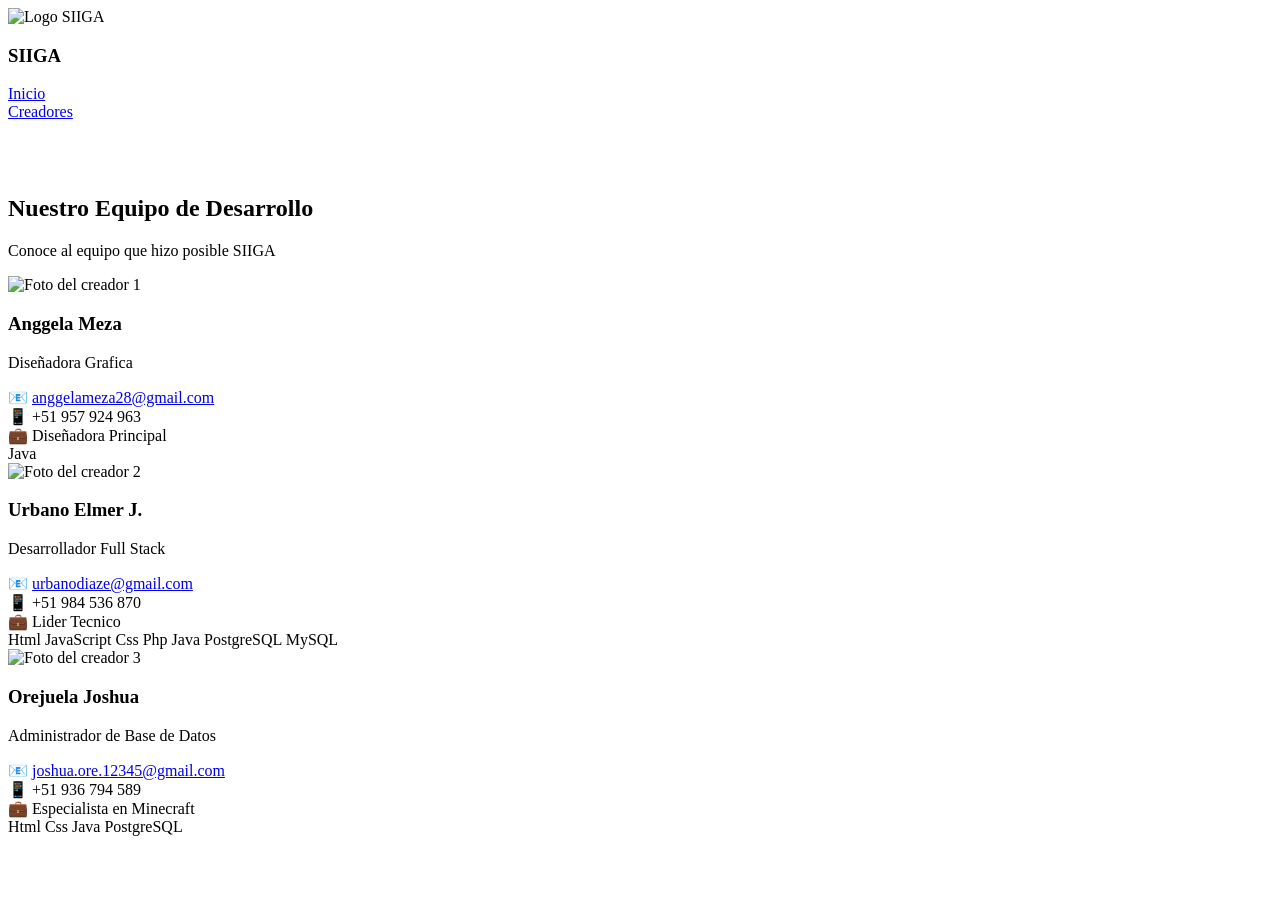
<file: index.html>
<!DOCTYPE html>
<html xmlns:th="http://www.thymeleaf.org" lang="en">
<head>
    <meta charset="UTF-8">
    <meta name="viewport" content="width=device-width, initial-scale=1.0">
    <title>SIGA</title>

    <link rel="icon" th:href="@{/G-assets/imagenes/logo.png}">
    <link rel="stylesheet" th:href="@{/paginacentral/css/Pract.css}">
</head>
<body id="menu">
    <section id="interfas">
        <article class="box">
            <div class="minBox">
                <div>
                    <img th:src="@{/G-assets/imagenes/logo.png}" alt="Logo SIIGA" id="logo">
                </div>
                <div><h1>SIIGA</h1></div>
            </div>
            <div class="minBox">
                <div>
                    <a href="#contenedor" class="indice">Inicio</a>
                </div>
                <div>
                    <a href="#creadores" class="indice" data-desplazamiento="-20px">Creadores</a>
                </div>
            </div>
        </article>
    </section>
    <section id="contenedor">
        <!--Administrador-->
        <div>
            <a th:href="@{/login/ADMINISTRADOR}"><img class="opciones" th:src="@{/G-assets/imagenes/administrador.png}"></a>
        </div>
        <!--Estudiante-->
        <div>
            <a th:href="@{/login/ALUMNO}"><img class="opciones" th:src="@{/G-assets/imagenes/estudiante.png}"></a>
        </div>  
        <!--Docente--> 
        <div>
            <a th:href="@{/login/DOCENTE}"><img class="opciones" th:src="@{/G-assets/imagenes/docente.png}"></a>
        </div>       
    </section>
    <section id="creadores">
        <div class="creadores-container">
            <h2 class="creadores-titulo">Nuestro Equipo de Desarrollo</h2>
            <p class="creadores-descripcion">Conoce al equipo que hizo posible SIIGA</p>
            
            <div class="creadores-grid">
                <!-- Creador 1 -->
                <div class="creador-card">
                    <div class="creador-foto">
                        <img th:src="@{/G-assets/imagenes/anggela.png}" 
                            alt="Foto del creador 1" class="foto-perfil">
                    </div>
                    <div class="creador-info">
                        <h3 class="creador-nombre">Anggela Meza</h3>
                        <p class="creador-cargo">Diseñadora Grafica</p>
                        
                        <div class="creador-contacto">
                            <div class="contacto-item">
                                <span class="contacto-icono">📧</span>
                                <a href="mailto:anggelameza28@gmail.com" class="contacto-link">
                                    anggelameza28@gmail.com
                                </a>
                            </div>
                            <div class="contacto-item">
                                <span class="contacto-icono">📱</span>
                                <span class="contacto-texto">+51 957 924 963</span>
                            </div>
                            <div class="contacto-item">
                                <span class="contacto-icono">💼</span>
                                <span class="contacto-texto">Diseñadora Principal</span>
                            </div>
                        </div>
                        
                        <div class="creador-habilidades">
                            <span class="habilidad">Java</span>
                        </div>
                    </div>
                </div>
                
                <!-- Creador 2 -->
                <div class="creador-card">
                    <div class="creador-foto">
                        <img th:src="@{/G-assets/imagenes/urbano.png}"
                            alt="Foto del creador 2" class="foto-perfil">
                    </div>
                    <div class="creador-info">
                        <h3 class="creador-nombre">Urbano Elmer J.</h3>
                        <p class="creador-cargo">Desarrollador Full Stack</p>
                        
                        <div class="creador-contacto">
                            <div class="contacto-item">
                                <span class="contacto-icono">📧</span>
                                <a href="mailto:urbanodiaze@gmail.com" class="contacto-link">
                                    urbanodiaze@gmail.com
                                </a>
                            </div>
                            <div class="contacto-item">
                                <span class="contacto-icono">📱</span>
                                <span class="contacto-texto">+51 984 536 870</span>
                            </div>
                            <div class="contacto-item">
                                <span class="contacto-icono">💼</span>
                                <span class="contacto-texto">Lider Tecnico</span>
                            </div>
                        </div>
                        
                        <div class="creador-habilidades">
                            <span class="habilidad">Html</span>
                            <span class="habilidad">JavaScript</span>
                            <span class="habilidad">Css</span>
                            <span class="habilidad">Php</span>
                            <span class="habilidad">Java</span>
                            <span class="habilidad">PostgreSQL</span>
                            <span class="habilidad">MySQL</span>
                        </div>
                    </div>
                </div>
                
                <!-- Creador 3 -->
                <div class="creador-card">
                    <div class="creador-foto">
                        <img th:src="@{/G-assets/imagenes/orejuela.png}" 
                            alt="Foto del creador 3" class="foto-perfil">
                    </div>
                    <div class="creador-info">
                        <h3 class="creador-nombre">Orejuela Joshua</h3>
                        <p class="creador-cargo">Administrador de Base de Datos</p>
                        
                        <div class="creador-contacto">
                            <div class="contacto-item">
                                <span class="contacto-icono">📧</span>
                                <a href="mailto:joshua.ore.12345@gmail.com" class="contacto-link">
                                    joshua.ore.12345@gmail.com
                                </a>
                            </div>
                            <div class="contacto-item">
                                <span class="contacto-icono">📱</span>
                                <span class="contacto-texto">+51 936 794 589</span>
                            </div>
                            <div class="contacto-item">
                                <span class="contacto-icono">💼</span>
                                <span class="contacto-texto">Especialista en Minecraft</span>
                            </div>
                        </div>
                        
                        <div class="creador-habilidades">
                            <span class="habilidad">Html</span>
                            <span class="habilidad">Css</span>
                            <span class="habilidad">Java</span>
                            <span class="habilidad">PostgreSQL</span>
                            
                        </div>
                    </div>
                </div>
            </div>
        </div>
    </section>
    
    <script th:src="@{/paginacentral/js/desplazamiento.js}"></script>
    <script th:src="@{/paginacentral/js/comentario.js}"></script>
</body>
</html>
</file>
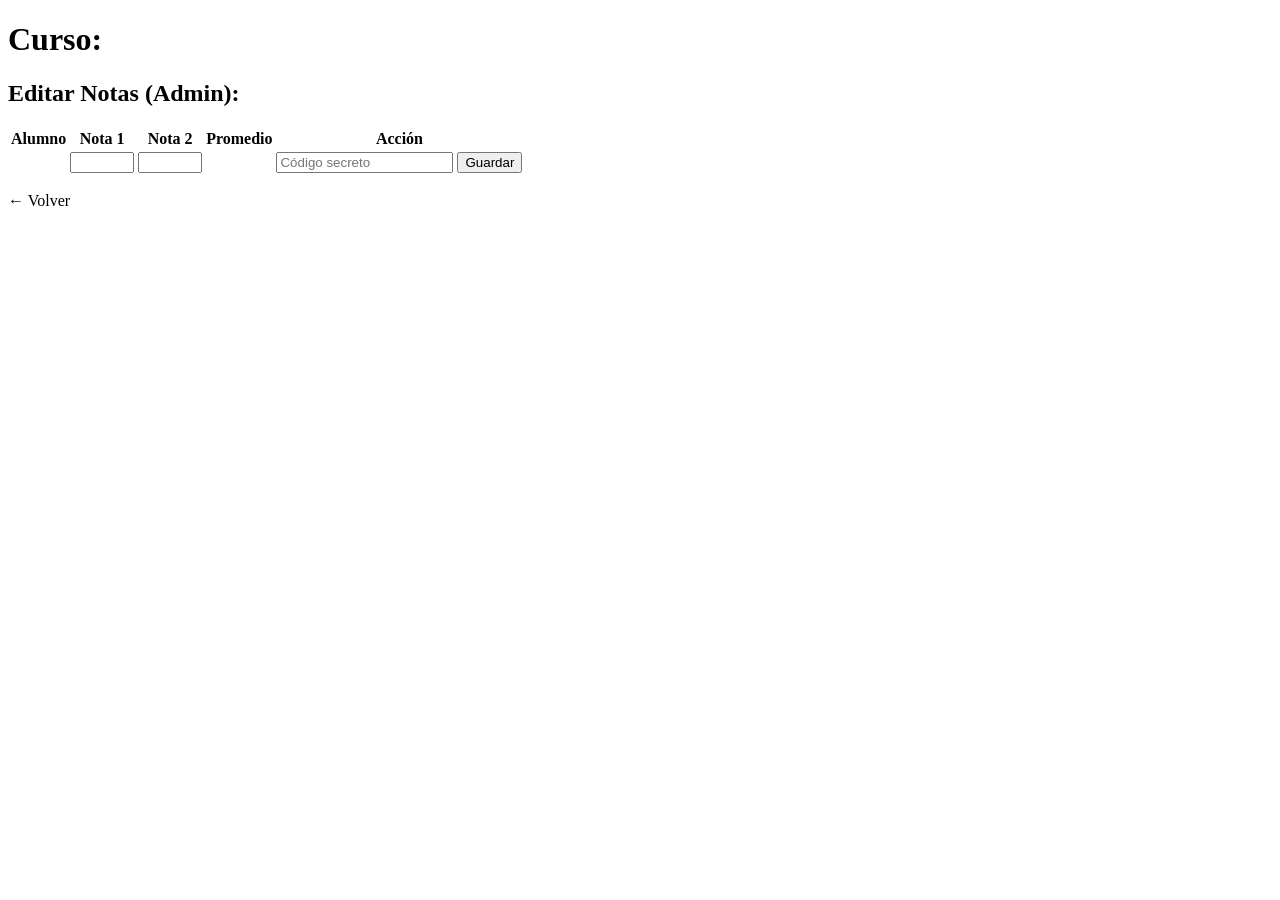
<file: src/main/resources/templates/admin-editar-notas.html>
<!DOCTYPE html>
<html xmlns:th="http://www.thymeleaf.org">
<head>
    <title>Editar Notas</title>
    <link rel="stylesheet" th:href="@{/info/css-admin/editar.css}" />
    <link rel="icon" th:href="@{/G-assets/imagenes/logo.png}">
</head>
<body>
    <h1>Curso: <span th:text="${nombreCurso}"></span></h1>
    <h2>Editar Notas (Admin):</h2>
    <div class="fondo">
        <table>
        <tr>
            <th>Alumno</th>
            <th>Nota 1</th>
            <th>Nota 2</th>
            <th>Promedio</th>
            <th>Acción</th>
        </tr>
                <!--${listaMatriculas} = FILAS DE LA MATRICULA-->
        <tr th:each="m : ${listaMatriculas}">
            <!--alumno : me devuelve el id del estudiante(BD matricula)-->
            <!--username : usa esa ID y en la BD usuarios, se ubica de acuerdo a esa ID y da el nombre de esa ID-->
            <td th:text="${m.alumno.username}"></td>
            <form th:action="@{/admin/guardar-nota-segura}" method="post">
                <td>
                    <input type="hidden" name="matriculaId" th:value="${m.id}">
                    <input type="number" name="nota1" th:value="${m.nota1}" step="0.1" min="0" max="20" required>
                </td>
                <td>
                    <input type="number" name="nota2" th:value="${m.nota2}" step="0.1" min="0" max="20" required>
                </td>
                <td th:text="${m.promedio}"></td>
                <td>
                    <input type="password" name="codigoSecreto" placeholder="Código secreto" required>
                    <button type="submit">Guardar</button>
                </td>
            </form>
            
        </tr>
        </table>
    
        <p><a class="salirini" th:href="@{/horario-admin}">← Volver</a></p>
    </div>
    
</body>
</html>
</file>
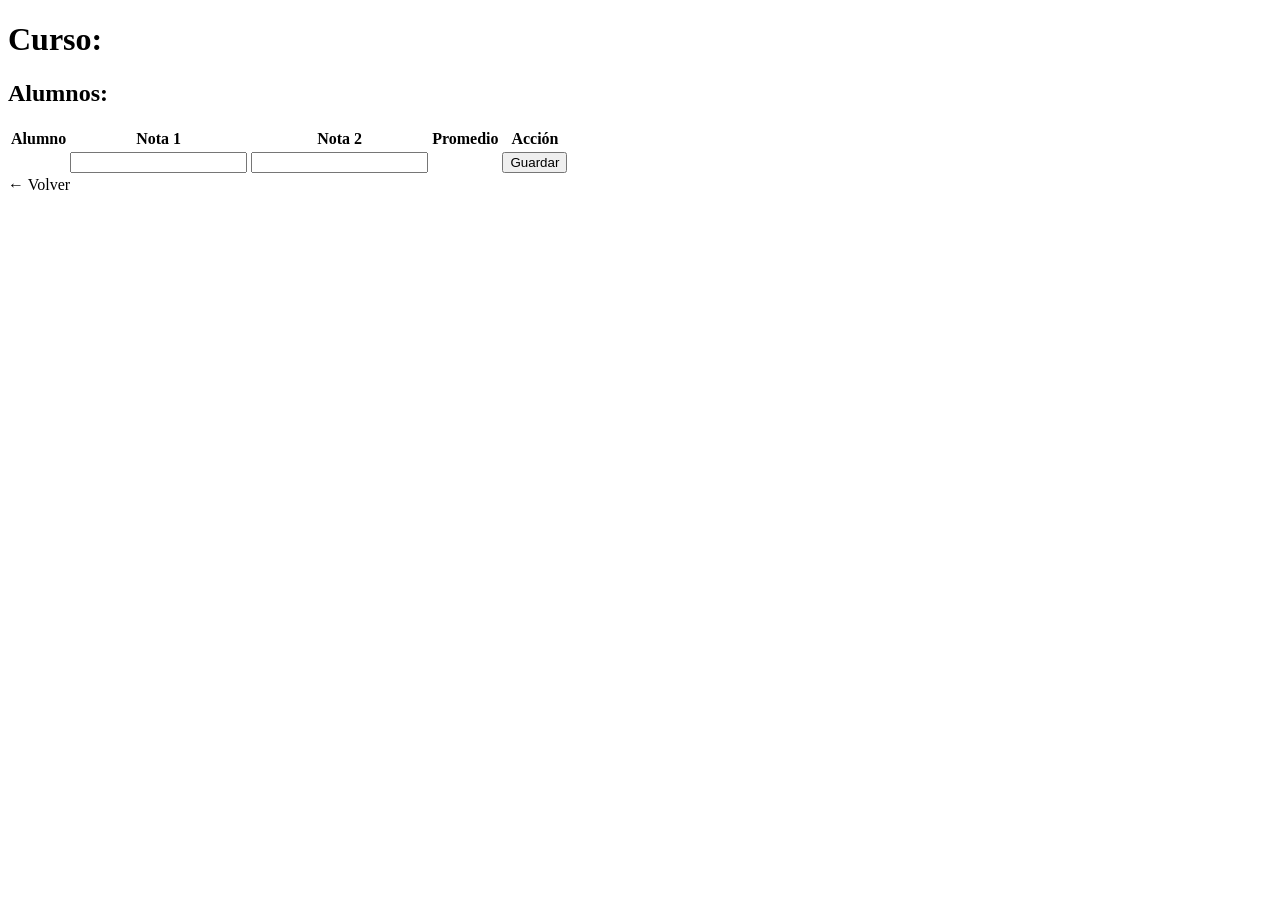
<file: src/main/resources/templates/calificar-curso.html>
<!DOCTYPE html>
<html xmlns:th="http://www.thymeleaf.org">
<head>
    <title>Calificar</title>
    <link rel="stylesheet" th:href="@{/info/css-docente/docente.css}">
    <link rel="icon" th:href="@{/G-assets/imagenes/logo.png}">
</head>
<body>
    <div class="fondo">

        <div class="div1">
            <h1>Curso: <span th:text="${nombreCurso}"></span></h1>
        </div>
        
        <div class="div2">
            <h2>Alumnos:</h2>
        </div>
        
        <table>
            <tr>
                <th>Alumno</th>
                <th>Nota 1</th>
                <th>Nota 2</th>
                <th>Promedio</th>
                <th>Acción</th>
            </tr>
            <tr th:each="m : ${listaMatriculas}">
                <td th:text="${m.alumno.username}"></td>
                <form th:action="@{/profesor/guardar-nota}" method="post">
                    <input type="hidden" name="matriculaId" th:value="${m.id}">
                    <td><input name="nota1" th:value="${m.nota1}"></td>
                    <td><input name="nota2" th:value="${m.nota2}"></td>
                    <td th:text="${m.promedio}"></td>
                    <td><button>Guardar</button></td>
                </form>
            </tr>
        </table>
        <a class="salirini" th:href="@{/horario-profesor}">← Volver</a>
    </div>
    
</body>
</html>
</file>
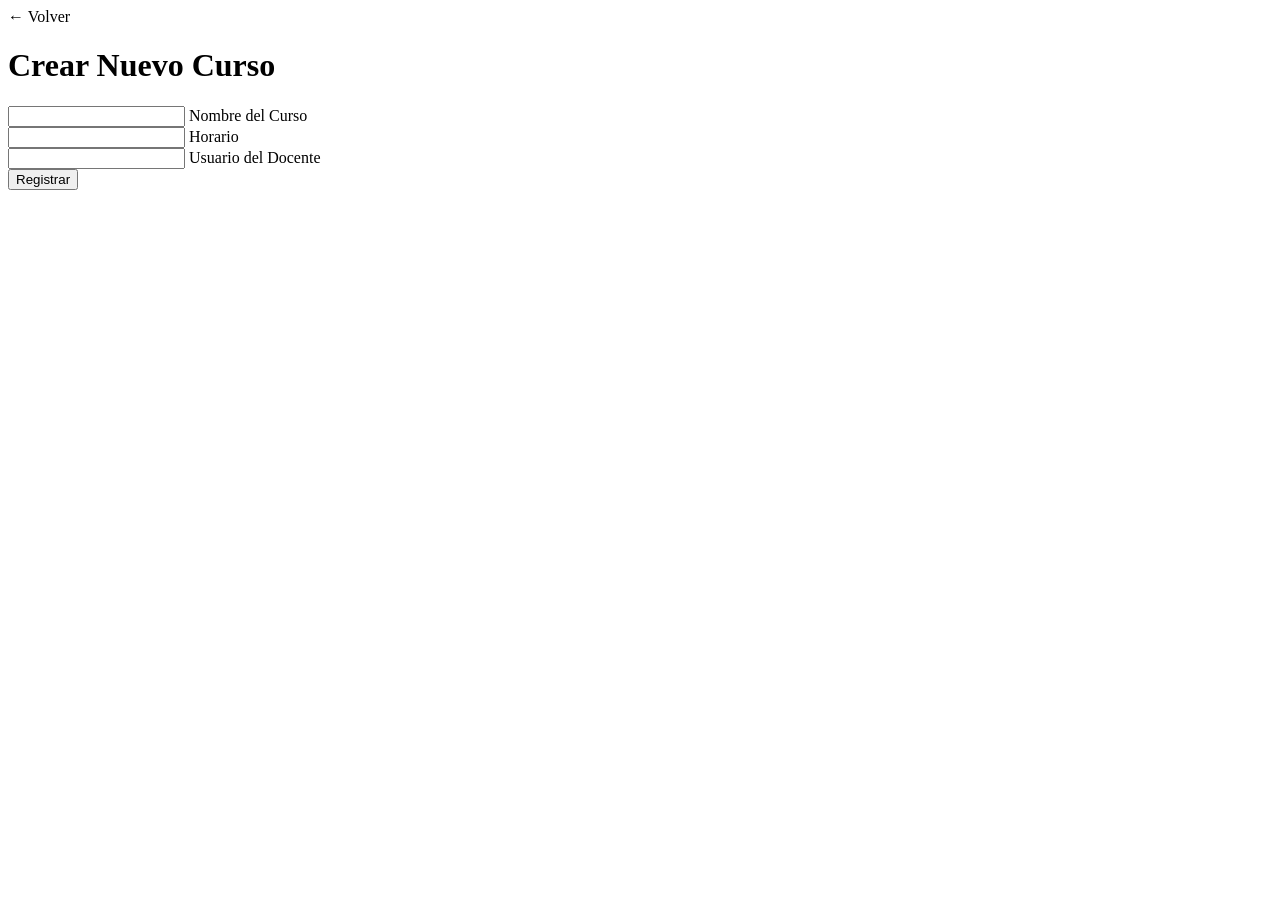
<file: src/main/resources/templates/crear-curso.html>
<!DOCTYPE html>
<html xmlns:th="http://www.thymeleaf.org">
<head>
    <meta charset="UTF-8">
    <meta name="viewport" content="width=device-width, initial-scale=1.0">
    <title>Nuevo Curso</title>
    <link rel="stylesheet" th:href="@{/info/css-admin/nvcurso.css}">
    <link rel="icon" th:href="@{/G-assets/imagenes/logo.png}">
</head>
<body>
    <!-- Botón Volver -->
    <a class="volver-btn" th:href="@{/horario-admin}">← Volver</a>
    
    <!-- Formulario -->
    <form th:action="@{/cursos/guardar}" method="post" id="formCurso" novalidate>
        <h1>Crear Nuevo Curso</h1>
        
        <div class="form-content">
            <!-- Nombre del Curso -->
            <div class="input-group">
                <label>
                    <input name="nombreCurso" class="form-input" type="text" placeholder=" " required>
                    <span class="floating-label">Nombre del Curso</span>
                </label>
            </div>
            
            <!-- Horario -->
            <div class="input-group">
                <label>
                    <input name="horario" class="form-input" type="text" placeholder=" " required>
                    <span class="floating-label">Horario</span>
                </label>
            </div>
            
            <!-- Docente -->
            <div class="input-group">
                <label>
                    <input name="docenteUsername" class="form-input" type="text" placeholder=" " required>
                    <span class="floating-label">Usuario del Docente</span>
                </label>
            </div>
            
            <!-- Botón -->
            <div class="btn-container">
                <button type="submit" class="submit-btn">Registrar</button>
            </div>
        </div>
        
        <!-- Mensajes -->
        <div class="message" id="mensaje"></div>
    </form>
    
    <script th:src="@{/js/crear-curso.js}"></script>
</body>
</html>
</file>
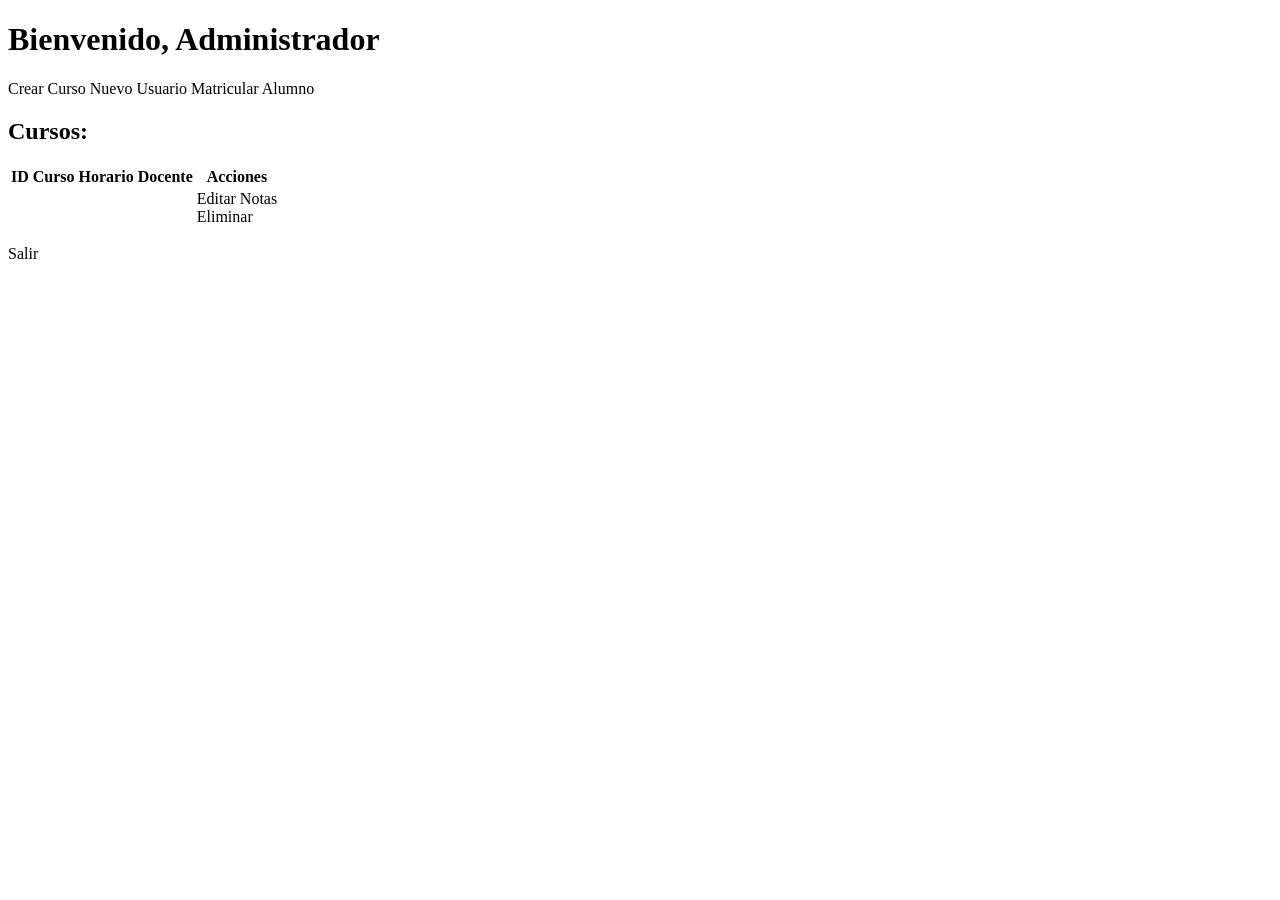
<file: src/main/resources/templates/horario-admin.html>
<!DOCTYPE html>
<html xmlns:th="http://www.thymeleaf.org">
<head>
    <meta charset="UTF-8">
    <title>Panel de Administrador</title>
    <link rel="stylesheet" th:href="@{/info/css-admin/tabla.css}">
    <link rel="icon" th:href="@{/G-assets/imagenes/logo.png}">
</head>
<body>
    <div class="fondo">
        <h1>Bienvenido, Administrador</h1>
        
        <div class="indice">
            <a class="miniind1" th:href="@{/cursos/nuevo}">Crear Curso</a>
            <a class="miniind2" th:href="@{/usuarios/nuevo}">Nuevo Usuario</a>
            <a class="miniind3" th:href="@{/matriculas/nueva}">Matricular Alumno</a>
        </div>
        
        <h2>Cursos:</h2>
        
        <table class="cursos">
            <tr>
                <th>ID</th>
                <th>Curso</th>
                <th>Horario</th>
                <th>Docente</th>
                <th>Acciones</th>
            </tr>
            <tr th:each="c : ${listaCursos}">
                <td th:text="${c.id}"></td>
                <td th:text="${c.nombreCurso}"></td>
                <td th:text="${c.horario}"></td>
                <td th:text="${c.docenteUsername}"></td>
                <td class="acciones">
                    <div>
                        <a th:href="@{/admin/curso/{id}(id=${c.id})}" class="editar">
                        Editar Notas
                        </a>
                    </div>
                    <div>
                        <a th:href="@{/cursos/eliminar/{id}(id=${c.id})}" 
                        class="eliminar"
                        onclick="return confirm('¿Está seguro de eliminar este curso?');">
                        Eliminar
                        </a>
                    </div>
                </td>
            </tr>
        </table>
        
        <p><a class="salirini" th:href="@{/}">Salir</a></p>
    </div>
</body>
</html>
</file>
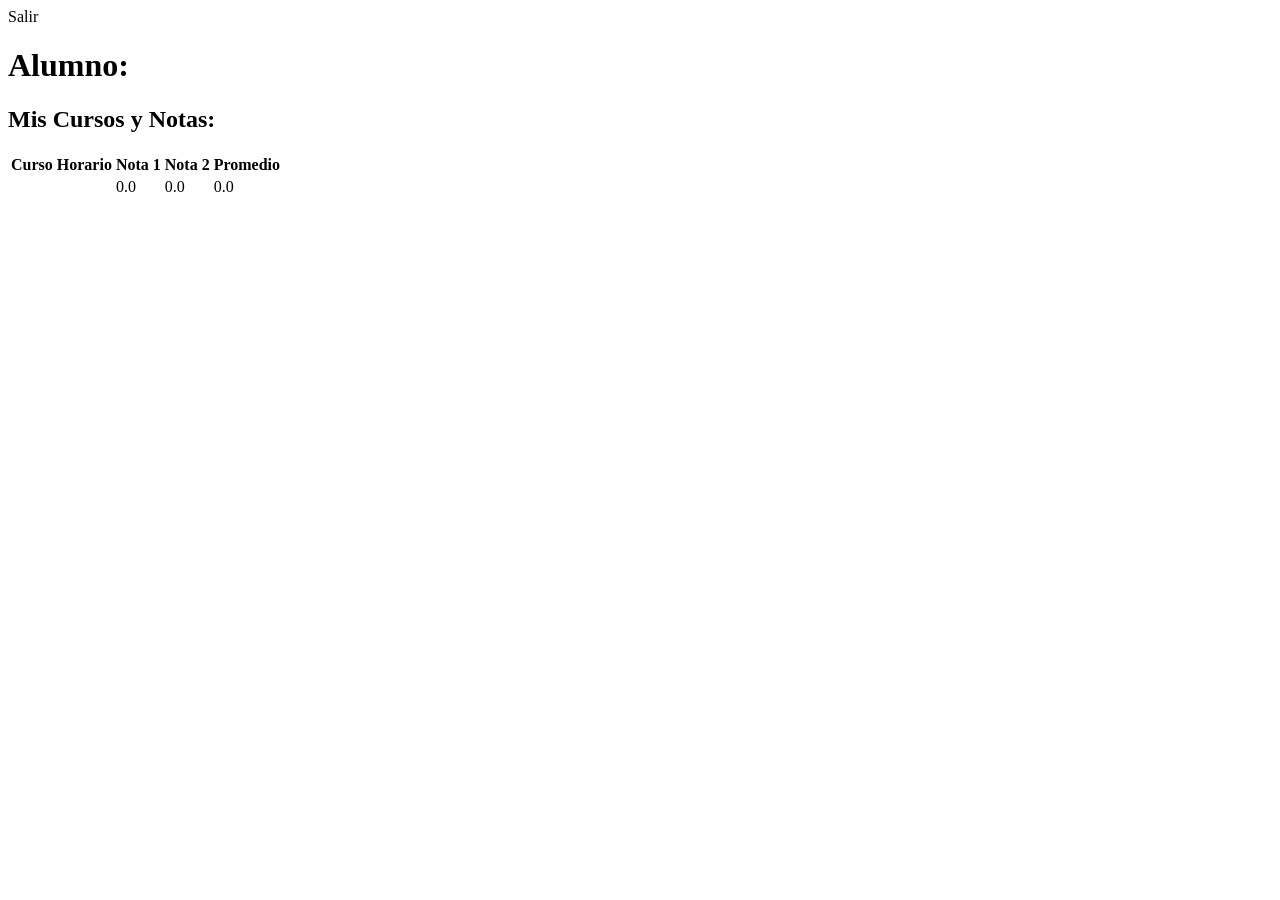
<file: src/main/resources/templates/horario-alumno.html>
<!DOCTYPE html>
<html xmlns:th="http://www.thymeleaf.org">
<head>
    <title>Alumno</title>
    <link rel="stylesheet" th:href="@{/info/css-estudiante/tabla.css}">
    <link rel="icon" th:href="@{/G-assets/imagenes/logo.png}">
</head>
<body>
    <a class="salirini" th:href="@{/}">Salir</a>
    <div class="fondo">
        <div>
            <h1>Alumno:<span th:text="${nombreAlumno}"></span></h1>
        </div>
        
        <div class="div">
            <h2>Mis Cursos y Notas:</h2>
        </div>
        <table>
            <tr>
                <th>Curso</th>
                <th>Horario</th>
                <th>Nota 1</th>
                <th>Nota 2</th>
                <th>Promedio</th>
            </tr>
            <tr th:each="m : ${listaMatriculas}">
                <td th:text="${m.curso.nombreCurso}"></td>
                <td th:text="${m.curso.horario}"></td>
                <td>
                    <span th:if="${m.nota1 != null}" th:text="${m.nota1}"></span>
                    <span th:if="${m.nota1 == null}">0.0</span>
                </td>
                <td>
                    <span th:if="${m.nota2 != null}" th:text="${m.nota2}"></span>
                    <span th:if="${m.nota2 == null}">0.0</span>
                </td>
                <td>
                    <span th:if="${m.promedio != null}" th:text="${m.promedio}"></span>
                    <span th:if="${m.promedio == null}">0.0</span>
                </td>
            </tr>
        </table>
    </div>
</body>
</html>
</file>
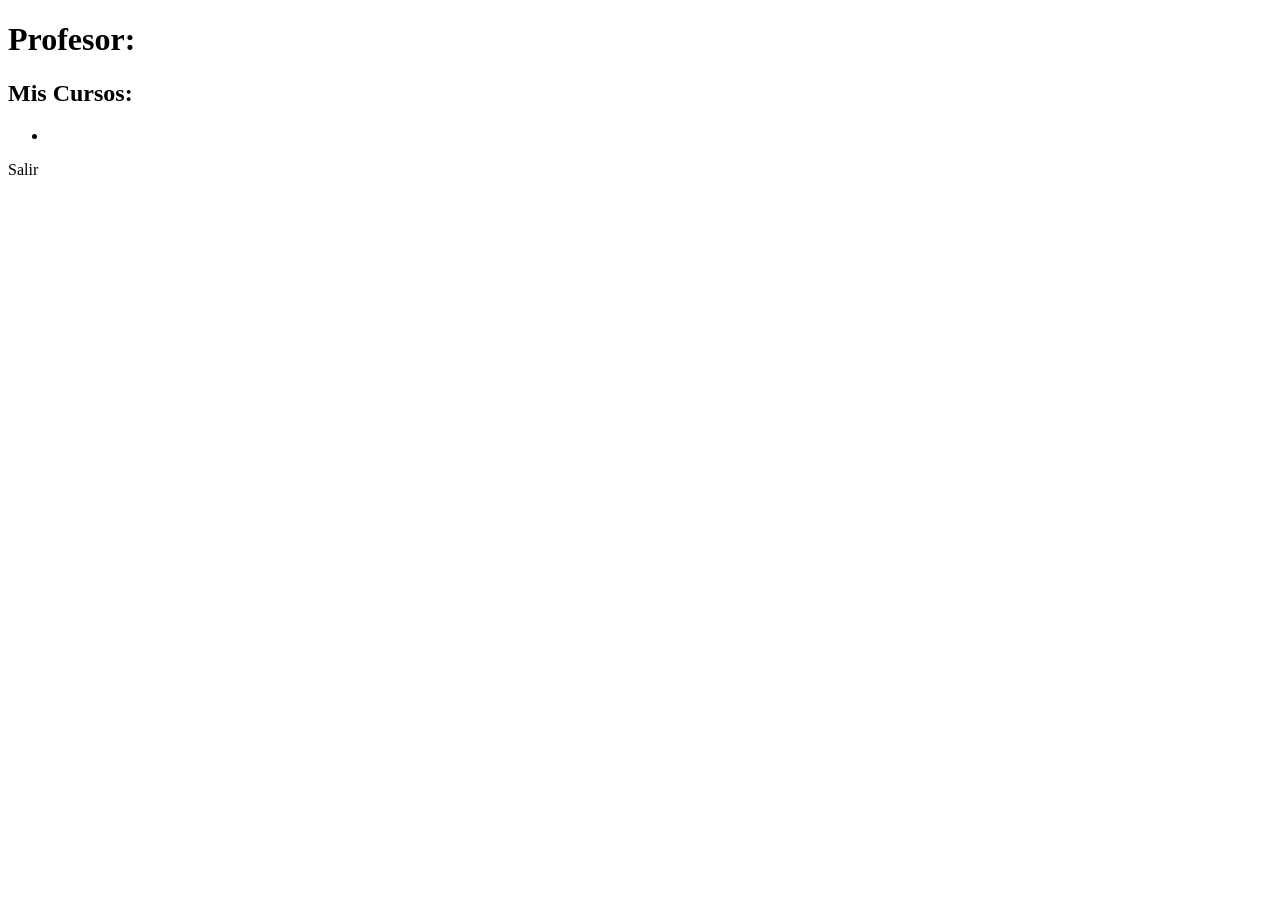
<file: src/main/resources/templates/horario-profesor.html>
<!DOCTYPE html>
<html xmlns:th="http://www.thymeleaf.org">
<head>
    <title>Profesor</title>
    <link rel="stylesheet" th:href="@{/info/css-docente/tabla.css}">
    <link rel="icon" th:href="@{/G-assets/imagenes/logo.png}">
</head>
<body>
    <div class="fondo">
        <h1>Profesor: <span th:text="${nombreDocente}"></span></h1>
        
        <div class="div">
            <h2>Mis Cursos:</h2>
        </div>
        
        <ul class="message">
            <li th:each="curso : ${listaCursos}">
                <a class="lista" th:href="@{/profesor/curso/{id}(id=${curso.id})}" 
                th:text="${curso.nombreCurso} + ' - ' + ${curso.horario}"></a>
            </li>
        </ul>
        <a class="salirini" th:href="@{/}">Salir</a>
    </div>
</body>
</html>
</file>
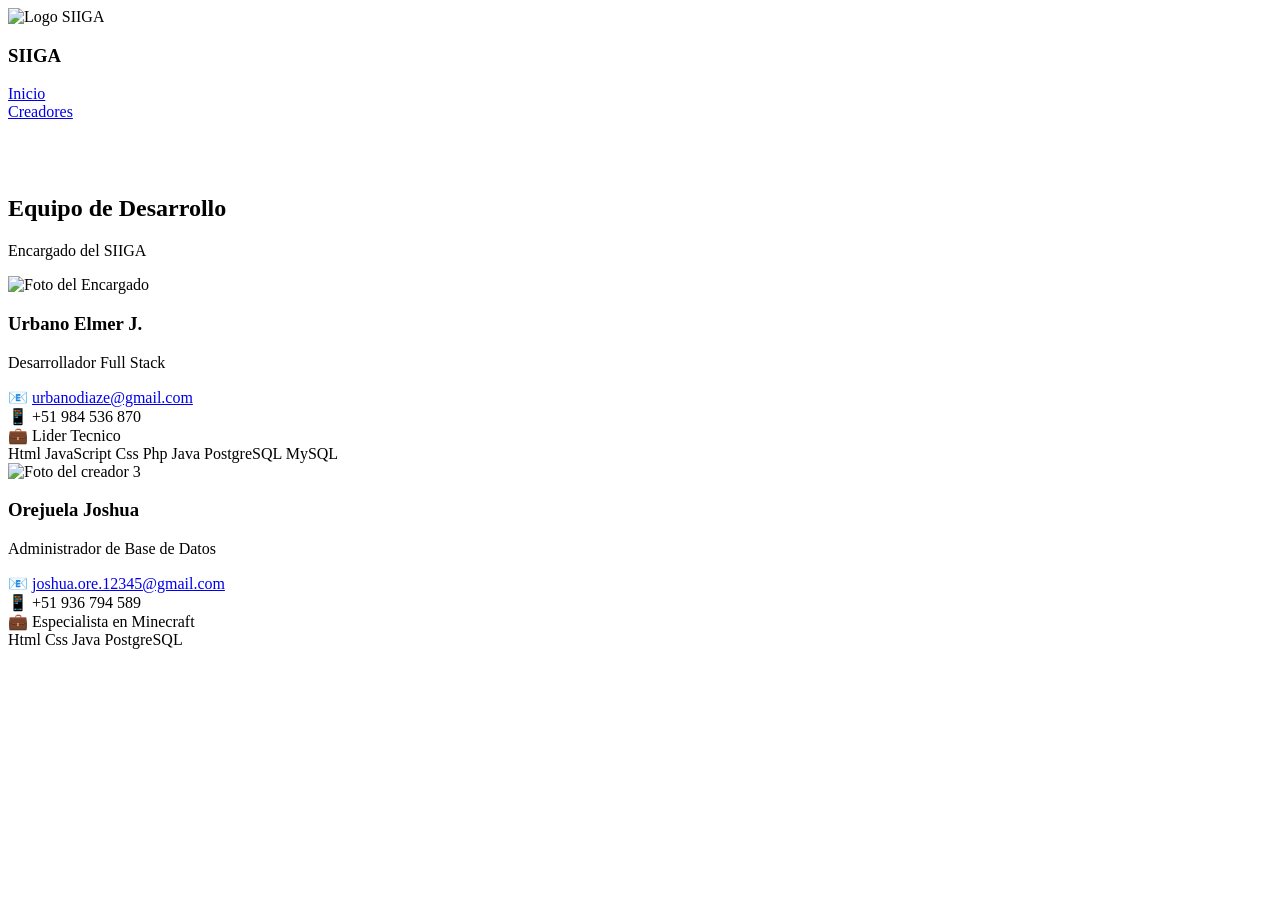
<file: src/main/resources/templates/inicio.html>
<!DOCTYPE html>
<html xmlns:th="http://www.thymeleaf.org" lang="en">
<head>
    <meta charset="UTF-8">
    <meta name="viewport" content="width=device-width, initial-scale=1.0">
    <title>SIGA</title>

    <link rel="icon" th:href="@{/G-assets/imagenes/logo.png}">
    <link rel="stylesheet" th:href="@{/paginacentral/css/Pract.css}">
</head>
<body id="menu">
    <section id="interfas">
        <article class="box">
            <div class="minBox">
                <div>
                    <img th:src="@{/G-assets/imagenes/logo.png}" alt="Logo SIIGA" id="logo">
                </div>
                <div><h1>SIIGA</h1></div>
            </div>
            <div class="minBox">
                <div>
                    <a href="#contenedor" class="indice">Inicio</a>
                </div>
                <div>
                    <a href="#creadores" class="indice" data-desplazamiento="-20px">Creadores</a>
                </div>
            </div>
        </article>
    </section>
    <section id="contenedor">
        <!--Administrador-->
        <div>
            <a th:href="@{/login/ADMINISTRADOR}"><img class="opciones" th:src="@{/G-assets/imagenes/administrador.png}"></a>
        </div>
        <!--Estudiante-->
        <div>
            <a th:href="@{/login/ALUMNO}"><img class="opciones" th:src="@{/G-assets/imagenes/estudiante.png}"></a>
        </div>  
        <!--Docente--> 
        <div>
            <a th:href="@{/login/DOCENTE}"><img class="opciones" th:src="@{/G-assets/imagenes/docente.png}"></a>
        </div>       
    </section>
    <section id="creadores">
    <div class="creadores-container">
        <h2 class="creadores-titulo">Equipo de Desarrollo</h2>
        <p class="creadores-descripcion">Encargado del SIIGA</p>
        
        <!-- CONTENEDOR GRID AÑADIDO -->
        <div class="creadores-grid">
            
            <!-- Tarjeta 1 -->
            <div class="creador-card">
                <div class="creador-foto">
                    <img th:src="@{/G-assets/imagenes/urbano.png}"
                         alt="Foto del Encargado" class="foto-perfil">
                </div>
                <div class="creador-info">
                    <h3 class="creador-nombre">Urbano Elmer J.</h3>
                    <p class="creador-cargo">Desarrollador Full Stack</p>
                    
                    <div class="creador-contacto">
                        <div class="contacto-item">
                            <span class="contacto-icono">📧</span>
                            <a href="mailto:urbanodiaze@gmail.com" class="contacto-link">
                                urbanodiaze@gmail.com
                            </a>
                        </div>
                        <div class="contacto-item">
                            <span class="contacto-icono">📱</span>
                            <span class="contacto-texto">+51 984 536 870</span>
                        </div>
                        <div class="contacto-item">
                            <span class="contacto-icono">💼</span>
                            <span class="contacto-texto">Lider Tecnico</span>
                        </div>
                    </div>
                    
                    <div class="creador-habilidades">
                        <span class="habilidad">Html</span>
                        <span class="habilidad">JavaScript</span>
                        <span class="habilidad">Css</span>
                        <span class="habilidad">Php</span>
                        <span class="habilidad">Java</span>
                        <span class="habilidad">PostgreSQL</span>
                        <span class="habilidad">MySQL</span>
                    </div>
                </div>
            </div>

            <!-- Tarjeta 2 -->
            <div class="creador-card">
                <div class="creador-foto">
                    <img th:src="@{/G-assets/imagenes/orejuela.png}" 
                         alt="Foto del creador 3" class="foto-perfil">
                </div>
                <div class="creador-info">
                    <h3 class="creador-nombre">Orejuela Joshua</h3>
                    <p class="creador-cargo">Administrador de Base de Datos</p>
                    
                    <div class="creador-contacto">
                        <div class="contacto-item">
                            <span class="contacto-icono">📧</span>
                            <a href="mailto:joshua.ore.12345@gmail.com" class="contacto-link">
                                joshua.ore.12345@gmail.com
                            </a>
                        </div>
                        <div class="contacto-item">
                            <span class="contacto-icono">📱</span>
                            <span class="contacto-texto">+51 936 794 589</span>
                        </div>
                        <div class="contacto-item">
                            <span class="contacto-icono">💼</span>
                            <span class="contacto-texto">Especialista en Minecraft</span>
                        </div>
                    </div>
                    
                    <div class="creador-habilidades">
                        <span class="habilidad">Html</span>
                        <span class="habilidad">Css</span>
                        <span class="habilidad">Java</span>
                        <span class="habilidad">PostgreSQL</span>
                    </div>
                </div>
            </div>
        </div>
    </div>
    </section>
                
    <script th:src="@{/paginacentral/js/desplazamiento.js}"></script>
</body>
</html>
</file>
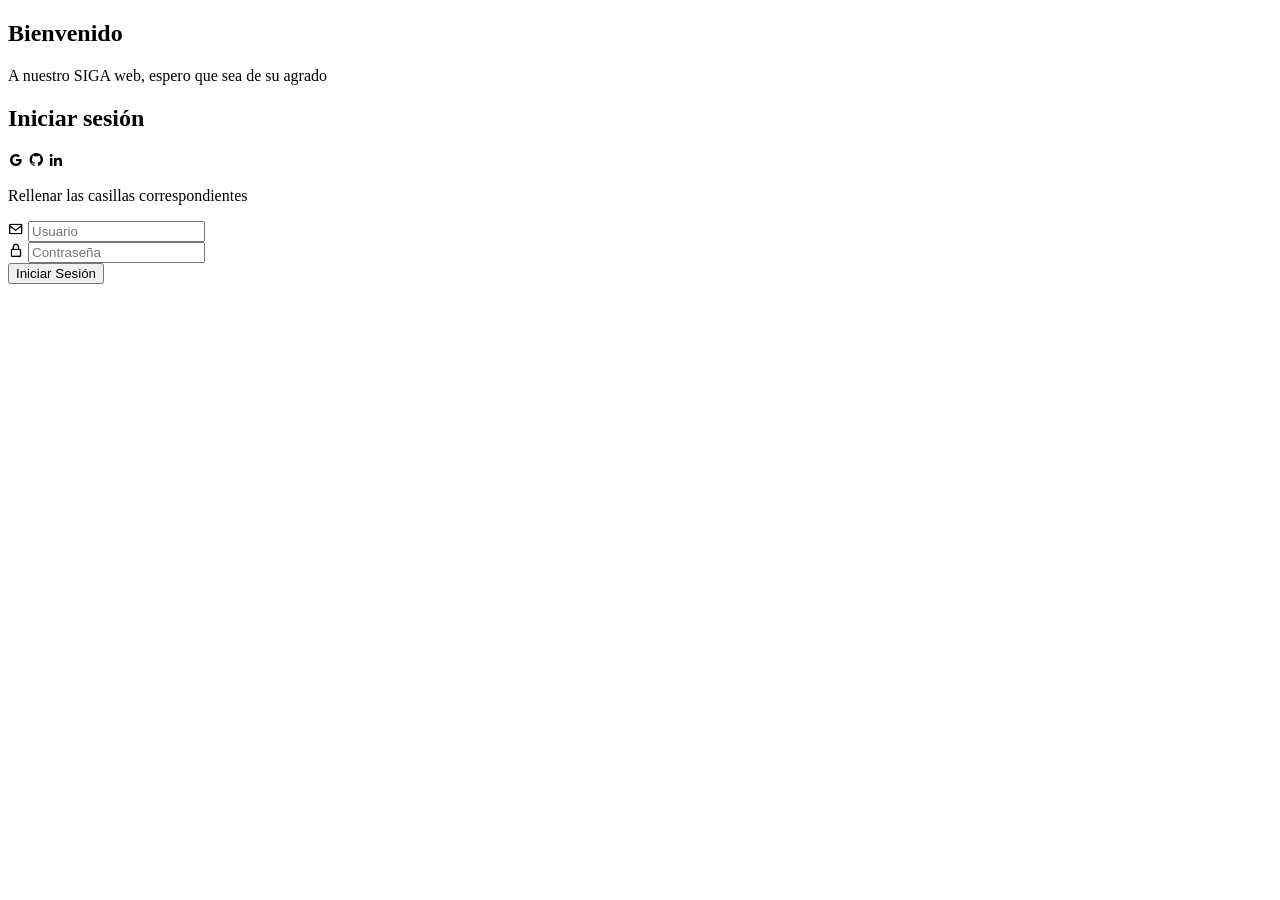
<file: src/main/resources/templates/login.html>
<!DOCTYPE html>
<html xmlns:th="http://www.thymeleaf.org" lang="en">
<head>
    <meta charset="UTF-8">
    <meta name="viewport" content="width=device-width, initial-scale=1.0">
    <title th:text="'Bienvenido ' + ${tipoAcceso}"></title>

    <!-- los iconos de google,github, usos de diferentes iconos -->
    <link rel='stylesheet' href='https://unpkg.com/boxicons@2.1.4/css/boxicons.min.css'>

    <!-- conexcion a la decoración-->
    <link rel="stylesheet" th:href="@{/login/css/form.css}">

    <!-- ICONO de la pagina web-->
    <link rel="icon" th:href="@{/G-assets/imagenes/logo.png}">

</head>
<body>
    <!--   INICIO DE SESION   -->
    <div class="container-form login">
        <div class="information">
            <div class="info-childs">
                <h2>Bienvenido <span th:text="${tipoAcceso}"></span></h2>
                <p>A nuestro SIGA web, espero que sea de su agrado</p>
            </div>
        </div>
        <div class="form-information">
            <div class="form-information-childs">
                <h2>Iniciar sesión</h2>
                <div class="icons">
                    <i class='bx bxl-google'></i>
                    <i class='bx bxl-github'></i>
                    <i class='bx bxl-linkedin'></i>
                </div>
                <p>Rellenar las casillas correspondientes</p>
            </div>
            
            <!-- Añadimos campo oculto para mantener el tipoAcceso -->
            <form th:action="@{/login}" method="POST" class="form form-login" novalidate>
                <input type="hidden" name="tipoAcceso" th:value="${tipoAcceso}">
                
                <div>
                    <label>
                        <i class='bx bx-envelope'></i>
                        <input type="text" placeholder="Usuario" name="username" th:value="${param.username}" required>
                    </label>
                </div>
                <div>
                    <label>
                        <i class='bx bx-lock-alt'></i>
                        <input type="password" placeholder="Contraseña" name="password" required>
                    </label>
                </div>
                
                <input type="submit" value="Iniciar Sesión">
                
                <!-- Alertas principales (JavaScript las mostrará/ocultará) -->
                <div class="alerta-exito" style="display: none;">Envio exitoso</div>
                <div class="alerta-error" style="display: none;">Por favor, corrige los errores en los campos</div>
                
                <!-- Error del servidor (Spring lo mostrará si hay) -->
                <div th:if="${error}" class="alerta-error-servidor">
                    <span th:text="${error}"></span>
                </div>
            </form>
        </div>
    </div>

    <script th:src="@{/login/js/login_modulo.js}"></script>
</body>
</html>
</file>
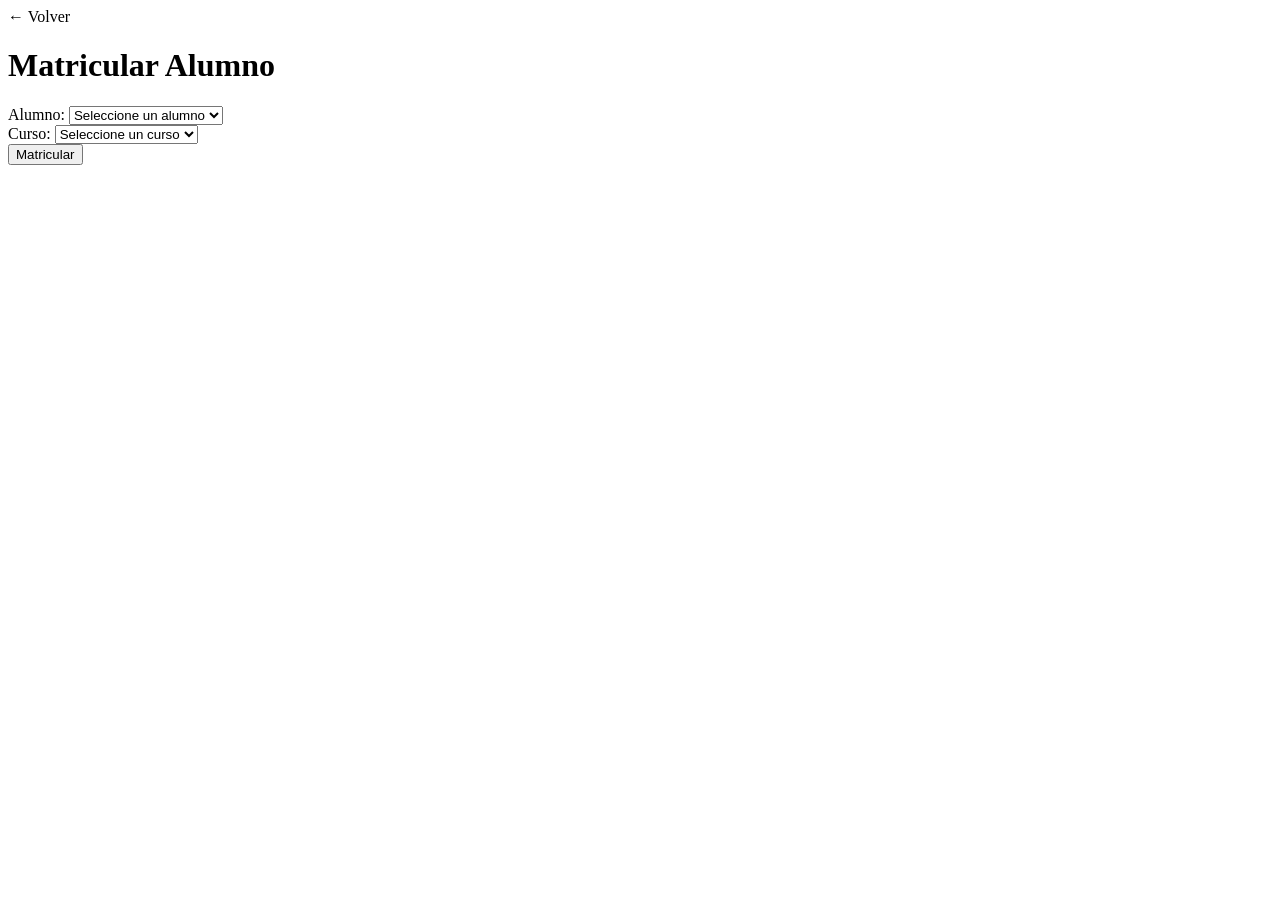
<file: src/main/resources/templates/matricular-alumno.html>
<!DOCTYPE html>
<html xmlns:th="http://www.thymeleaf.org">
<head>
    <meta charset="UTF-8">
    <meta name="viewport" content="width=device-width, initial-scale=1.0">
    <title>Matricular Alumno</title>
    <link rel="stylesheet" th:href="@{/info/css-admin/nvmatricula.css}">
    <link rel="icon" th:href="@{/G-assets/imagenes/logo.png}">
</head>
<body>
    <!-- Botón Volver -->
    <a class="volver-btn" th:href="@{/horario-admin}">← Volver</a>
    
    <!-- Contenedor del Formulario -->
    <div class="form-container">
        <h1>Matricular Alumno</h1>
        
        <form th:action="@{/matriculas/guardar}" method="post" id="formMatricula">
            <!-- Campo Alumno -->
            <div class="form-group">
                <label>
                    <span class="form-label">Alumno:</span>
                    <select name="alumnoId" class="form-select" required>
                        <option value="" disabled selected>Seleccione un alumno</option>
                        <option th:each="a : ${alumnos}" 
                                th:value="${a.id}" 
                                th:text="${a.username}">
                        </option>
                    </select>
                </label>
            </div>
            
            <!-- Campo Curso -->
            <div class="form-group">
                <label>
                    <span class="form-label">Curso:</span>
                    <select name="cursoId" class="form-select" required>
                        <option value="" disabled selected>Seleccione un curso</option>
                        <option th:each="c : ${cursos}" 
                                th:value="${c.id}" 
                                th:text="${c.nombreCurso} + ' - ' + ${c.horario}">
                        </option>
                    </select>
                </label>
            </div>
            
            <!-- Botón Matricular -->
            <div class="btn-container">
                <button type="submit" class="matricular-btn">Matricular</button>
            </div>
        </form>
        
        <!-- Mensaje de éxito/error -->
        <div class="mensaje" id="mensaje"></div>
    </div>
    
    <script th:src="@{/js/matricula.js}"></script>
</body>
</html>
</file>
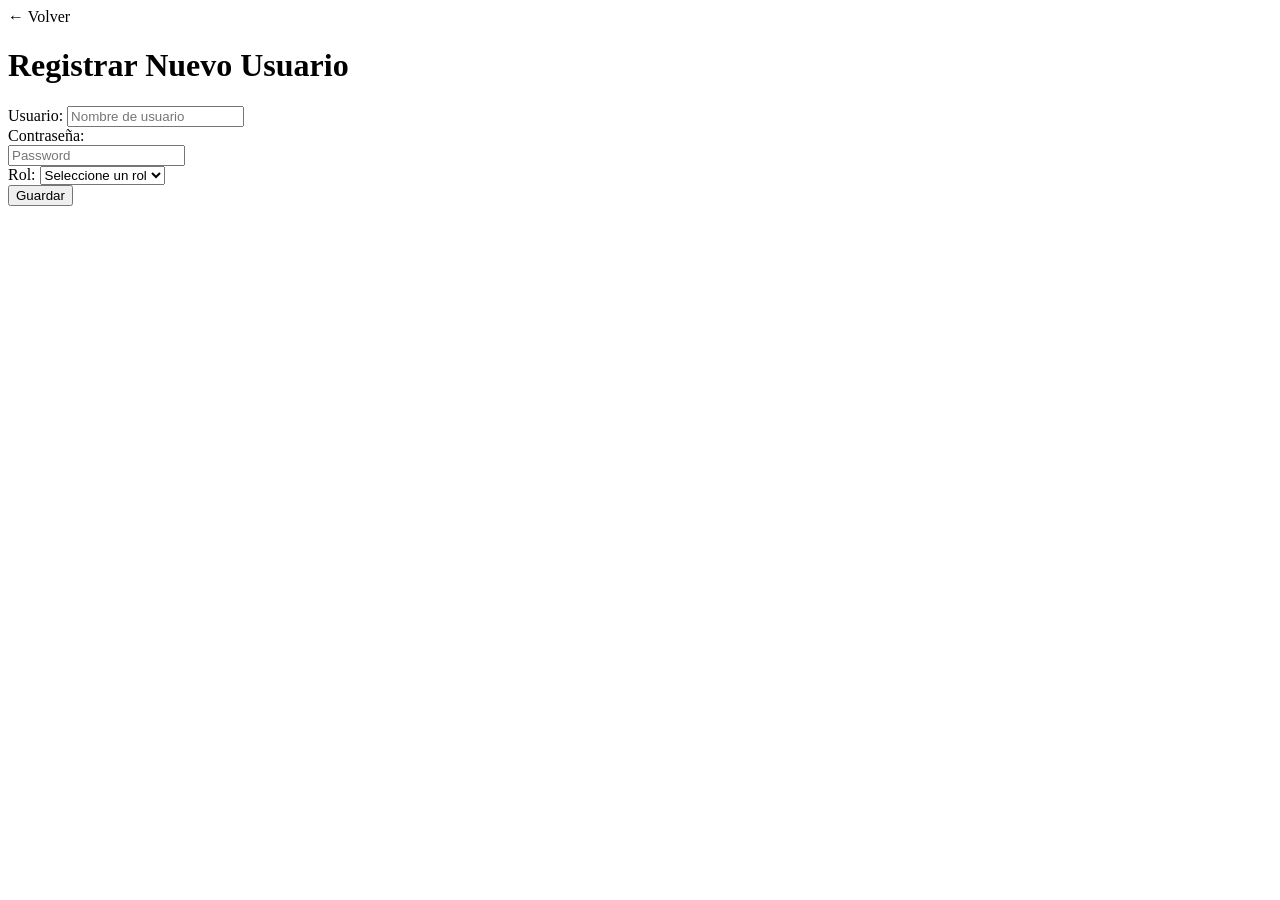
<file: src/main/resources/templates/registro-usuario.html>
<!DOCTYPE html>
<html xmlns:th="http://www.thymeleaf.org">
<head>
    <meta charset="UTF-8">
    <meta name="viewport" content="width=device-width, initial-scale=1.0">
    <title>Registro de Usuario</title>
    <link rel="stylesheet" th:href="@{/info/css-admin/nvuser.css}">
    <link rel="icon" th:href="@{/G-assets/imagenes/logo.png}">
</head>
<body>
    <!-- Botón Volver -->
    <a class="volver-btn" th:href="@{/horario-admin}">← Volver</a>
    
    <!-- Formulario -->
    <div class="form-container">
        <h1>Registrar Nuevo Usuario</h1>
        
        <form th:action="@{/usuarios/guardar}" method="post" id="formUsuario" class="form-content">
            <!-- Campo Usuario -->
            <div class="input-group">
                <label>
                    <span class="input-label">Usuario:</span>
                    <input type="text" name="username" class="form-input" required 
                           placeholder="Nombre de usuario">
                </label>
            </div>
            
            <!-- Campo Contraseña -->
            <div class="input-group">
                <label>
                    <span class="input-label">Contraseña:</span>
                    <div class="password-container">
                        <input type="password" name="password" class="form-input" required 
                               id="password" placeholder="Password">
                    </div>
                </label>
            </div>
            
            <!-- Campo Rol -->
            <div class="input-group">
                <label>
                    <span class="input-label">Rol:</span>
                    <select name="rol" class="form-select" required>
                        <option value="" disabled selected>Seleccione un rol</option>
                        <option th:each="rol : ${listaDeRoles}" 
                                th:value="${rol}" 
                                th:text="${rol}">
                        </option>
                    </select>
                </label>
            </div>
            
            <!-- Botón Guardar -->
            <div class="btn-container">
                <button type="submit" class="guardar-btn">Guardar</button>
            </div>
        </form>
        
        <!-- Mensajes -->
        <div class="message" id="mensaje"></div>
    </div>
    
    <script th:src="@{/js/registro-usuario.js}"></script>
</body>
</html>
</file>
